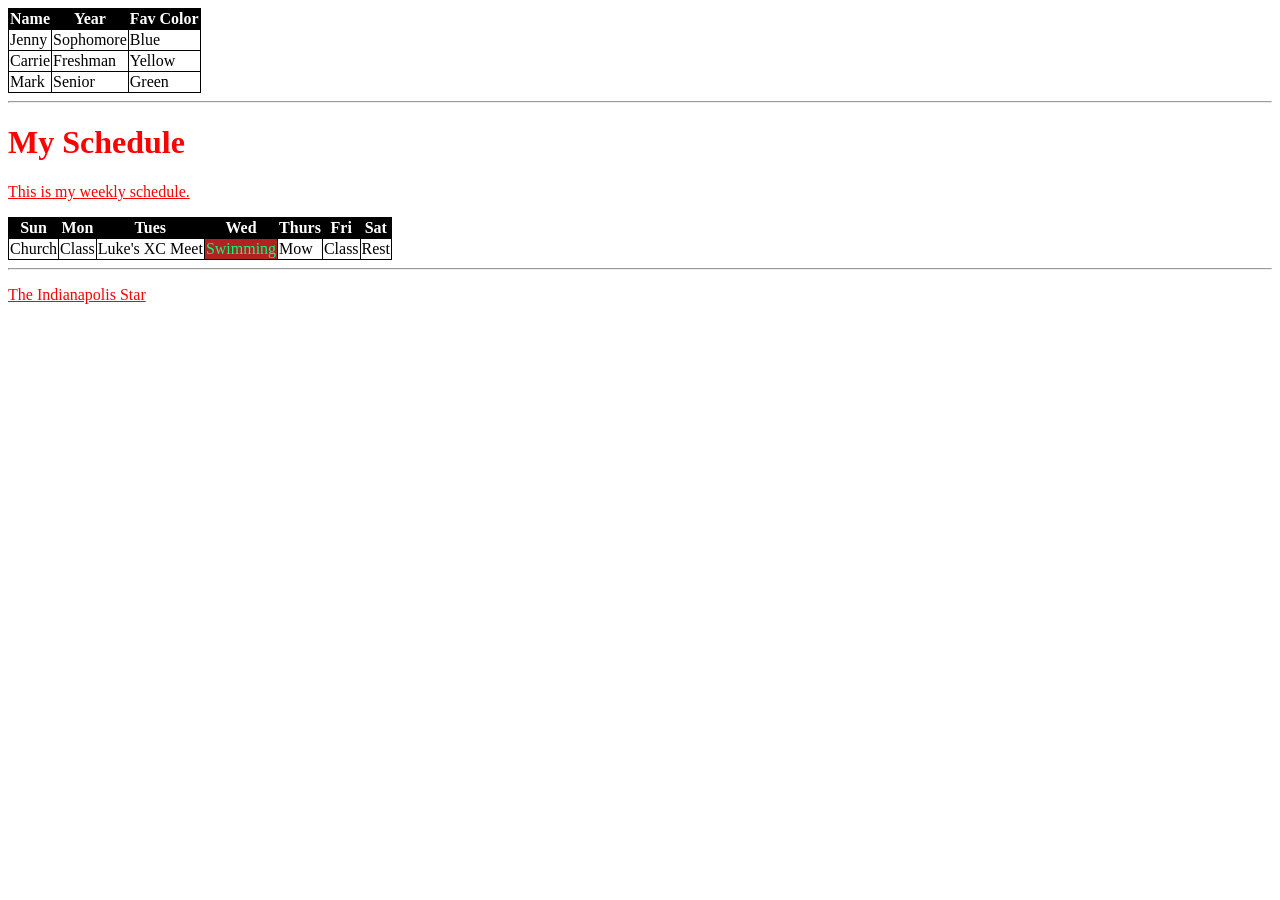
<file: index.html>
<!DOCTYPE html>
<html lang="en">
<head>
    <meta charset="UTF-8">
    <meta name="viewport" content="width=device-width, initial-scale=1.0">
    <title>CSS 1</title>
    <link rel="stylesheet" href="css1ForClass.css">

</head>
<body>
    <table>
        <tr>
            <th>Name</th>
            <th>Year</th>
            <th>Fav Color</th>
        </tr>
        <tr>
            <td>Jenny</td>
            <td>Sophomore</td>
            <td>Blue</td>
        </tr>
        <tr>
            <td>Carrie</td>
            <td>Freshman</td>
            <td>Yellow</td>
        </tr>
        <tr>
            <td>Mark</td>
            <td>Senior</td>
            <td>Green</td>
        </tr>
    </table>
    <hr>

    <h1 class="main">My Schedule</h1>
    <p class="pUnderline">This is my weekly schedule.</p>    
    <table>
        <tr>
            <th>Sun</th>
            <th>Mon</th>
            <th>Tues</th>
            <th>Wed</th>
            <th>Thurs</th>
            <th>Fri</th>
            <th>Sat</th>
        </tr>
        <tr>
            <td>Church</td>
            <td>Class</td>
            <td>Luke's XC Meet</td>
            <td class="tableRed">Swimming</td>
            <td>Mow</td>
            <td>Class</td>
            <td>Rest</td>
        </tr>    
    </table>
    <hr>

    <p> <a href="https://www.indystar.com">The Indianapolis Star</a></p>
</body>
</html>
</file>
<file: css1ForClass.css>
p{
    color: red;
}

.main{
    color: red;
}

table, th, td {
    border-width: thin;
    border-color: black;
    border-style: solid;
    border-collapse: collapse;
}

th {
    background-color: black;
    color: #FFFFFF;
}

.tableRed {
    background-color: firebrick;
    color: springgreen;
}

a:link{
    color: red;
}
a:visited{
    color: pink;
}
a:hover{
    color:aqua;
}
a:active{
    color:rgb(102, 30, 170);
}

.pUnderline {
    text-decoration: underline;
}
</file>
